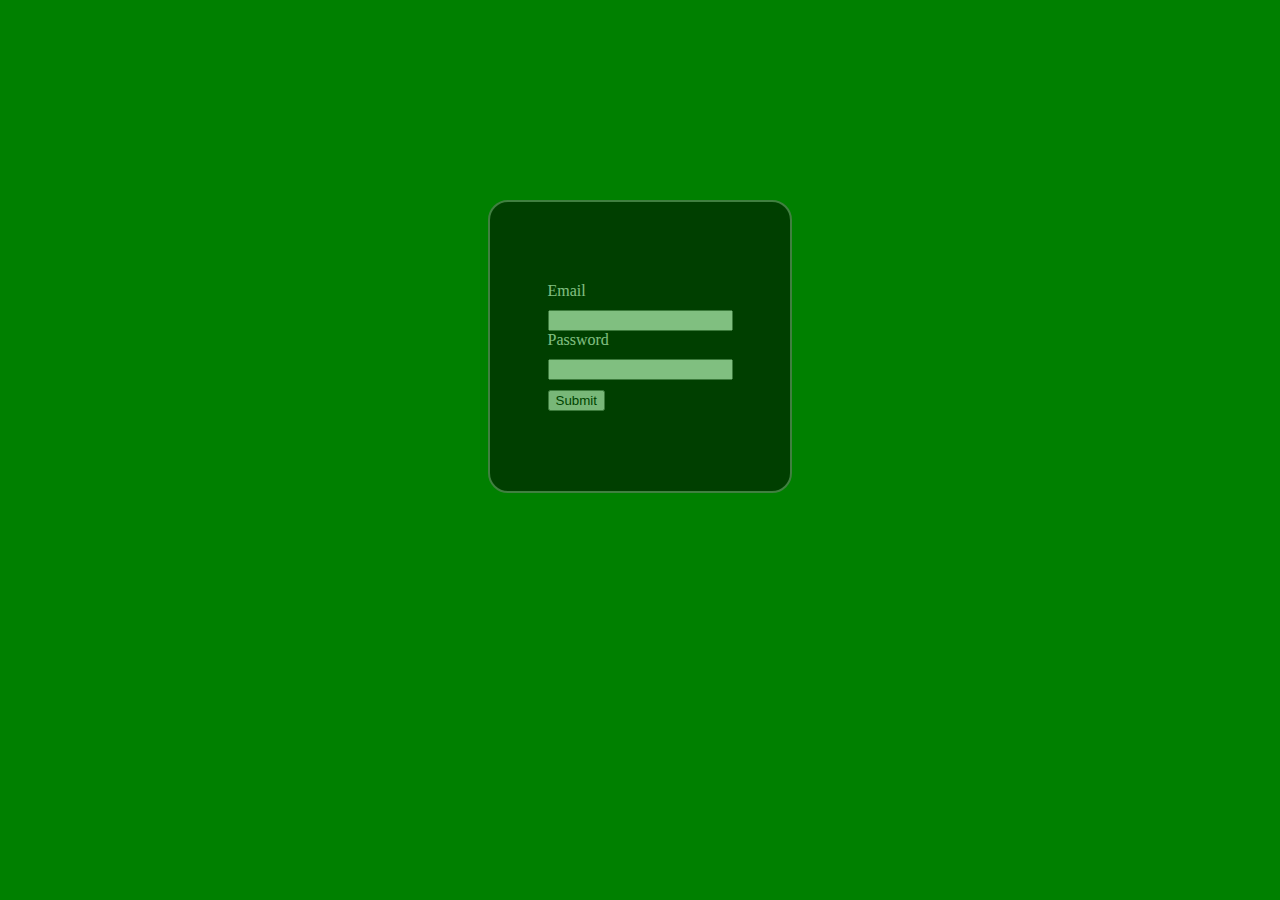
<file: index.html>
<!DOCTYPE html>
<html lang="en">
<head>
    <meta charset="UTF-8">
    <meta name="viewport" content="width=device-width, initial-scale=1.0">
    <title>form element</title>
    <link rel="stylesheet" href="style.css">
    <script src="script.js"></script>
</head>
<body>
    <div class="container">
        <form action="">
        <label for="Email">Email</label>
        <input type="email" name="Email">
        <label for="Pasword">Password</label>
        <input type="password" name="Password">
        <input type="submit" name="submit">
    </form>
    </div>
    
</body>
</html>
</file>
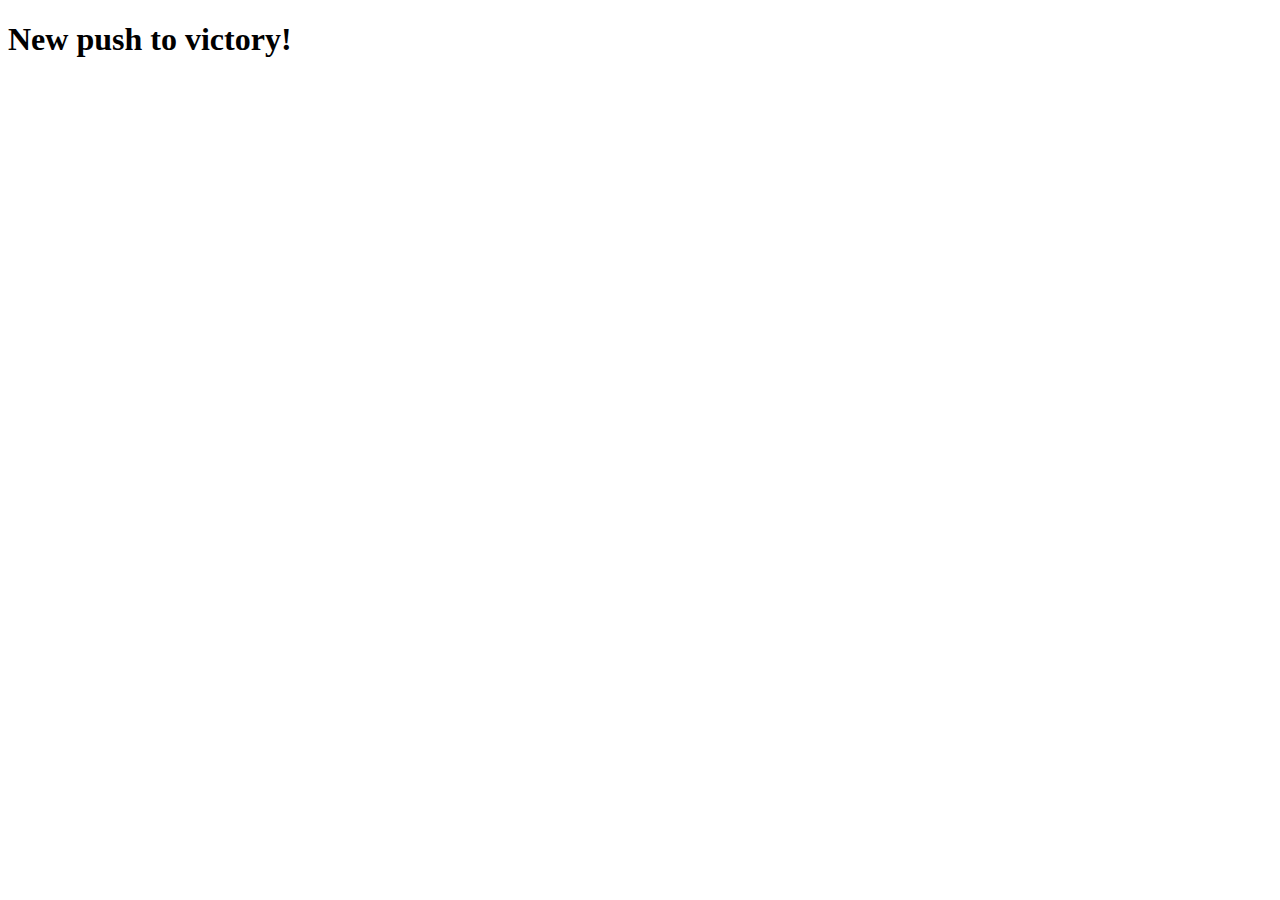
<file: test.html>
<!DOCTYPE html>
<html lang="en">
<head>
    <meta charset="UTF-8">
    <meta name="viewport" content="width=device-width, initial-scale=1.0">
    <title>Document</title>
</head>
<body>
    <h1>New push to victory!</h1>
</body>
</html>
</file>
<file: style.css>
.container{
    display:grid;
    margin:0px auto;
    max-width: 100px;
    border: 2px solid grey;
    border-radius: 20px;
    padding:80px 100px;
    overflow: hidden;
    justify-content: center;
    background-color: black;
    opacity: 0.5;
    color:white;
    margin-top:200px;
}
input{
    margin-top:10px;
}
body{
    background-color: green;
}
</file>
